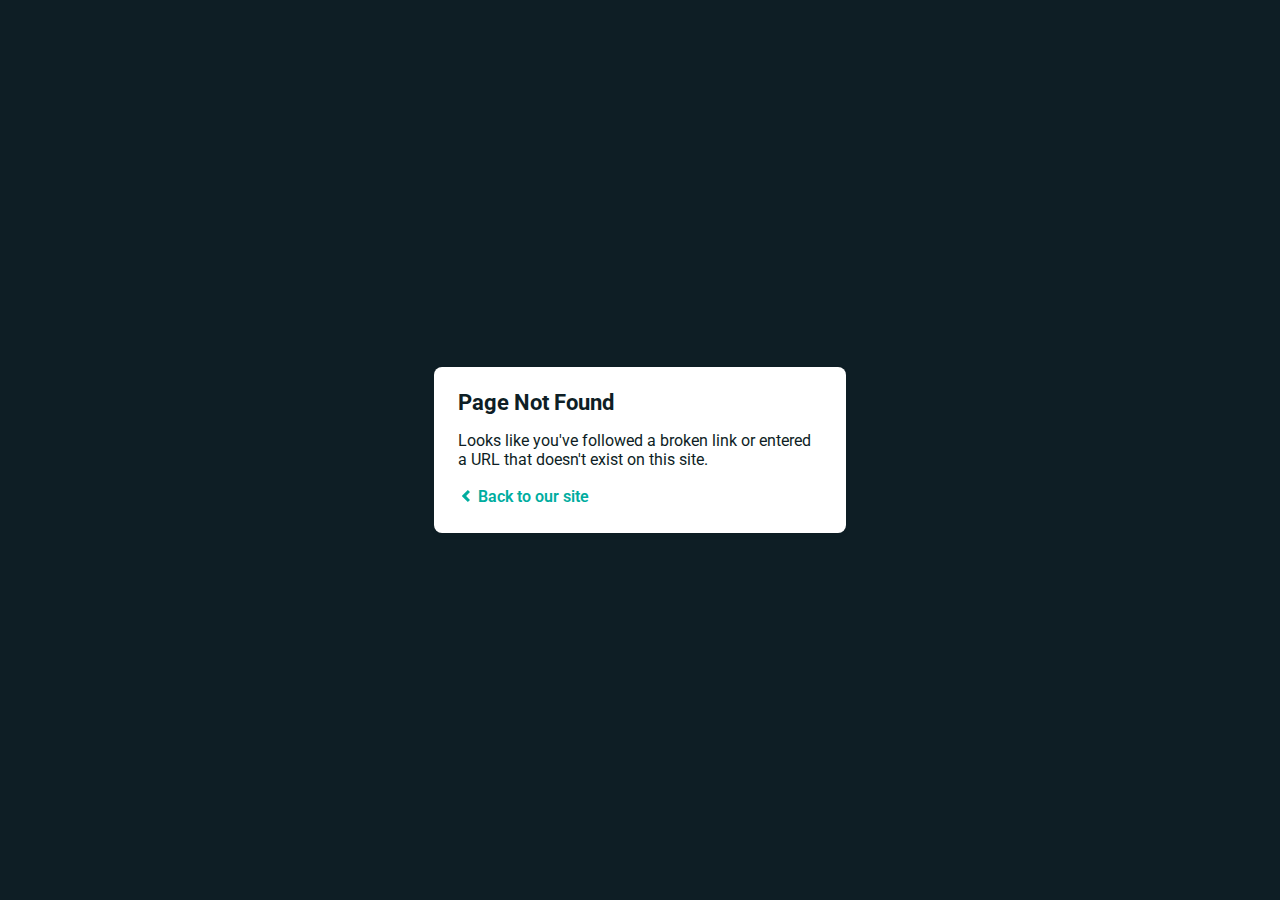
<file: css/plugins/owl.video.play.html>
<!DOCTYPE html>
<html>
  <head>
    <meta charset="utf-8">
    <meta name="viewport" content="width=device-width, initial-scale=1.0, maximum-scale=1.0, user-scalable=no">

    <title>Page Not Found</title>
    <link href='https://fonts.googleapis.com/css?family=Roboto:400,700&subset=latin,latin-ext' rel='stylesheet' type='text/css'>
    <style>
    body {
      font-family: -apple-system, BlinkMacSystemFont, "Segoe UI", Roboto, Helvetica, Arial, sans-serif, "Apple Color Emoji", "Segoe UI Emoji", "Segoe UI Symbol";
      background: rgb(14, 30, 37);
      color: white;
      overflow: hidden;
      margin: 0;
      padding: 0;
    }

    h1 {
      margin: 0;
      font-size: 22px;
      line-height: 24px;
    }

    .main {
      position: relative;
      display: flex;
      flex-direction: column;
      align-items: center;
      justify-content: center;
      height: 100vh;
      width: 100vw;
    }

    .card {
      position: relative;
      display: flex;
      flex-direction: column;
      width: 75%;
      max-width: 364px;
      padding: 24px;
      background: white;
      color: rgb(14, 30, 37);
      border-radius: 8px;
      box-shadow: 0 2px 4px 0 rgba(14, 30, 37, .16);
    }

    a {
      margin: 0;
      text-decoration: none;
      font-weight: 600;
      line-height: 24px;
      color: #00ad9f;
    }

    a svg {
      position: relative;
      top: 2px;
    }

    a:hover,
    a:focus {
      text-decoration: underline;
      color: #007A70;
    }

    a:hover svg path{
      fill: #007A70;
    }

    p:last-of-type {
      margin: 0;
    }

    </style>
  </head>
  <body>
    <div class="main">
      <div class="card">
        <div class="header">
          <h1>Page Not Found</h1>
        </div>
        <div class="body">
          <p>Looks like you've followed a broken link or entered a URL that doesn't exist on this site.</p>
          <p>
            <a id="back-link" href="/">
              <svg xmlns="http://www.w3.org/2000/svg" width="16" height="16" viewBox="0 0 16 16">
                <path fill="#00ad9f" d="M11.9998836,4.09370803 L8.55809517,7.43294953 C8.23531459,7.74611298 8.23531459,8.25388736 8.55809517,8.56693769 L12,11.9062921 L9.84187871,14 L4.24208544,8.56693751 C3.91930485,8.25388719 3.91930485,7.74611281 4.24208544,7.43294936 L9.84199531,2 L11.9998836,4.09370803 Z"/>
              </svg>
              Back to our site
             </a>
          </p>
        </div>
      </div>
    </div>
    <script>
      (function() {
        if (document.referrer && document.location.host && document.referrer.match(new RegExp("^https?://" + document.location.host))) {
          document.getElementById("back-link").setAttribute("href", document.referrer);
        }
      })();
    </script>
  </body>
</html>
</file>
